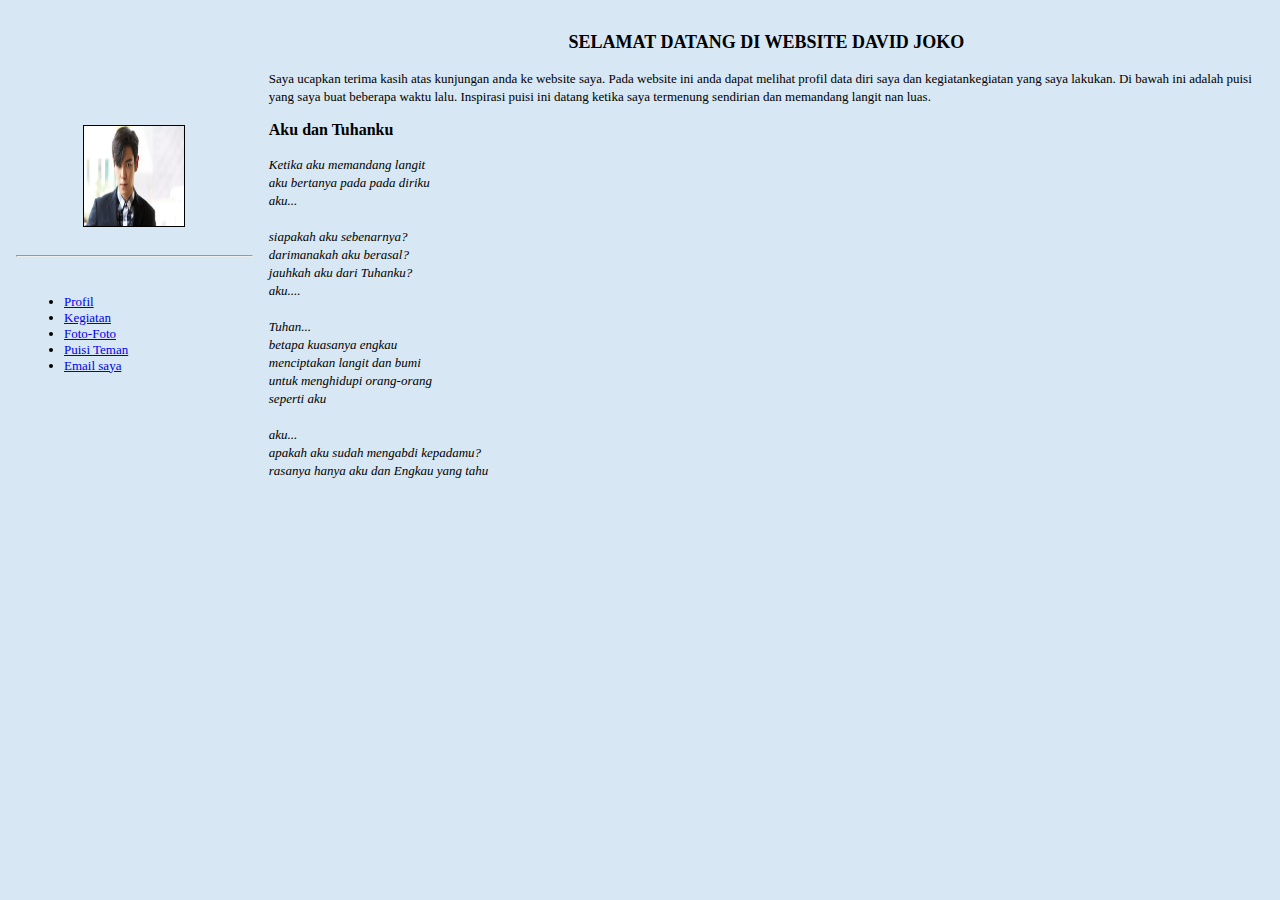
<file: Bab 3 -  Membuat Website/index.html>
<!DOCTYPE html>
<html>
<head>
	<title>David Joko Website</title>
</head>
<body bgcolor="#D7E7F3">
<font face="verdana">
	<table border="0" style="border-collapse: collapse" width="100%" cellpadding="8" bordercolor="black">
		<tr>
			<td width="20%">
				<table border="0" style="border-collapse: collapse" width="100%" cellpadding="8" bordercolor="black">
					<tr>
						<td align="center"><img border="1" height="100 " width="100" src="Gambar/profil.jpg"></td>
					</tr>
				</table>
				<p><hr></p> 
				<table border="0" style="border-collapse: collapse" width="100%" cellpadding="8" bordercolor="black">
					<tr>
						<td>
						<font size="2">
							<ul>
								<li><a href="profil.html">Profil</a></li>
								<li><a href="kegiatan.html">Kegiatan</a></li>
								<li><a href="foto.html">Foto-Foto</a></li>
								<li><a href="puisi.html">Puisi Teman</a></li>
								<li><a href="mailto: davidjoko@yahoo.com">Email saya</a></li>
							</ul>
						</font>
						</td>
					</tr>
				</table>
			</td>
			<td valign="top">
				<p align="center"><font size="4"><b>SELAMAT DATANG DI WEBSITE DAVID JOKO</b></font></p>
				<p>
					<font size="2">Saya ucapkan terima kasih atas kunjungan anda ke website saya. Pada website ini anda dapat melihat profil data diri saya dan kegiatankegiatan yang saya lakukan. Di bawah ini adalah puisi yang saya buat beberapa waktu lalu. Inspirasi puisi ini datang ketika saya termenung sendirian dan memandang langit nan luas.
					</font>
				</p>
				<p><b>Aku dan Tuhanku</b></p>
				<p>
					<font size="2">
						<i>Ketika aku memandang langit<br>
							aku bertanya pada pada diriku<br>
							aku...<br>
							<br>
							siapakah aku sebenarnya?<br>
							darimanakah aku berasal?<br>
							jauhkah aku dari Tuhanku?<br>
							aku....<br>
							<br>
							Tuhan...<br>
							betapa kuasanya engkau<br>
							menciptakan langit dan bumi<br>
							untuk menghidupi orang-orang<br>
							seperti aku<br>
							<br>
							aku...<br>
							apakah aku sudah mengabdi kepadamu?<br>
							rasanya hanya aku dan Engkau yang tahu<br>
						</i>
					</font>
				</p>
			</td>
		</tr>
	</table>
</font>
</body>
</html>
</file>
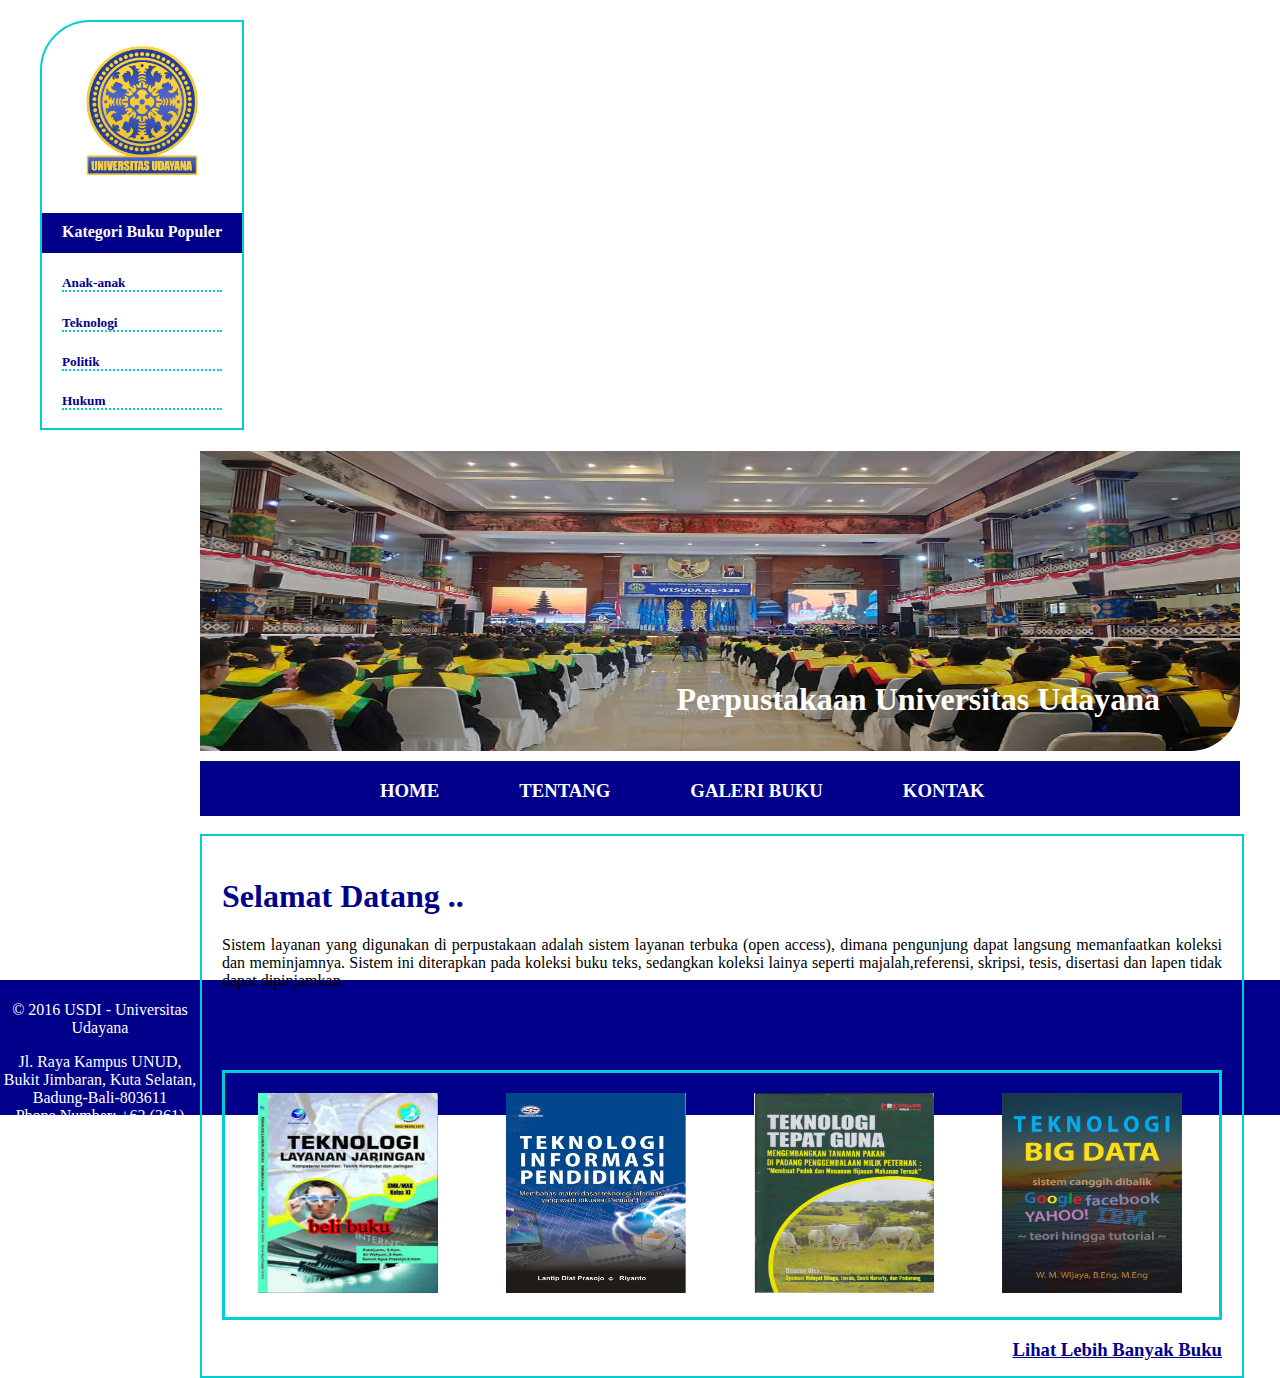
<file: Latihan Major/index.html>
<!DOCTYPE html>
<html>
<head>
	<title>Perpustakaan Buku Universitas Udayana</title>
	<link rel="stylesheet" type="text/css" href="style.css">
</head>
<body>
<div class="container">
	<div class="panel-list">
		<div class="logo">
			<img src="gambar/logo.png">
		</div>
		<div class="kategori">
			<h4>Kategori Buku Populer</h4>
		</div>
		<div class="kategori2">
			<a href="#" style="text-decoration: none;"><h5>Anak-anak</h5></a>
		</div>
		<div class="kategori2">
			<a href="#" style="text-decoration: none;"><h5>Teknologi</h5></a>
		</div>
		<div class="kategori2">
			<a href="#" style="text-decoration: none;"><h5>Politik</h5></a>
		</div>
		<div class="kategori2">
			<a href="#" style="text-decoration: none;"><h5>Hukum</h5></a>
		</div>
		<br>
	</div>
	<div class="main">
		<div class="judul" style="background-image: url(gambar/unud.jpg); background-size: 1040px 300px;">
			<h1>Perpustakaan Universitas Udayana</h1>
		</div>
		<div class="nav">
			<ul>
				<li>
					<a href="index.html"><h3>HOME</h3></a>
				</li>
				<li>
					<a href="tentang.html"><h3>TENTANG</h3></a>
				</li>
				<li>
					<a href="galeri.html"><h3>GALERI BUKU</h3></a>
				</li>
				<li>
					<a href="kontak.html"><h3>KONTAK</h3></a>
				</li>
			</ul>
		</div>
		<br>
		<div class="content">
			<h1>Selamat Datang .. </h1>
			<p align="justify"> Sistem layanan yang digunakan di perpustakaan adalah sistem layanan terbuka (open access), 
			dimana pengunjung dapat langsung memanfaatkan koleksi dan meminjamnya. Sistem ini diterapkan pada koleksi buku teks, sedangkan koleksi lainya seperti majalah,referensi, skripsi, tesis, disertasi dan lapen tidak dapat dipinjamkan.
			</p>
			<h1><a href="">Galeri Buku</a></h1>
			<table class="galeri_home" width="1000px" height="250px">
				<tr>
					<td><img src="gambar/buku1.jpg" height="200px" width="180px"></td>
					<td><img src="gambar/buku2.jpg" height="200px" width="180px"></td>
					<td><img src="gambar/buku3.png" height="200px" width="180px"></td>
					<td><img src="gambar/buku4.jpg" height="200px" width="180px"></td>
				</tr>
			</table>
			<h3><a href="galeri.html">Lihat Lebih Banyak Buku</a></h3>
		</div>
	</div>
</div>
<div class="footer">
	<p align="center">© 2016 USDI -  Universitas Udayana</p>
	<p align="center">Jl. Raya Kampus UNUD, Bukit Jimbaran, Kuta Selatan, Badung-Bali-803611<br>
						Phone Number: +62 (361) 701954, 704845<br>
    					Fax: +62 (361) 701907<br>
    					Email: info@unud.ac.id
	</p>
</div>
</body>
</html>
</file>
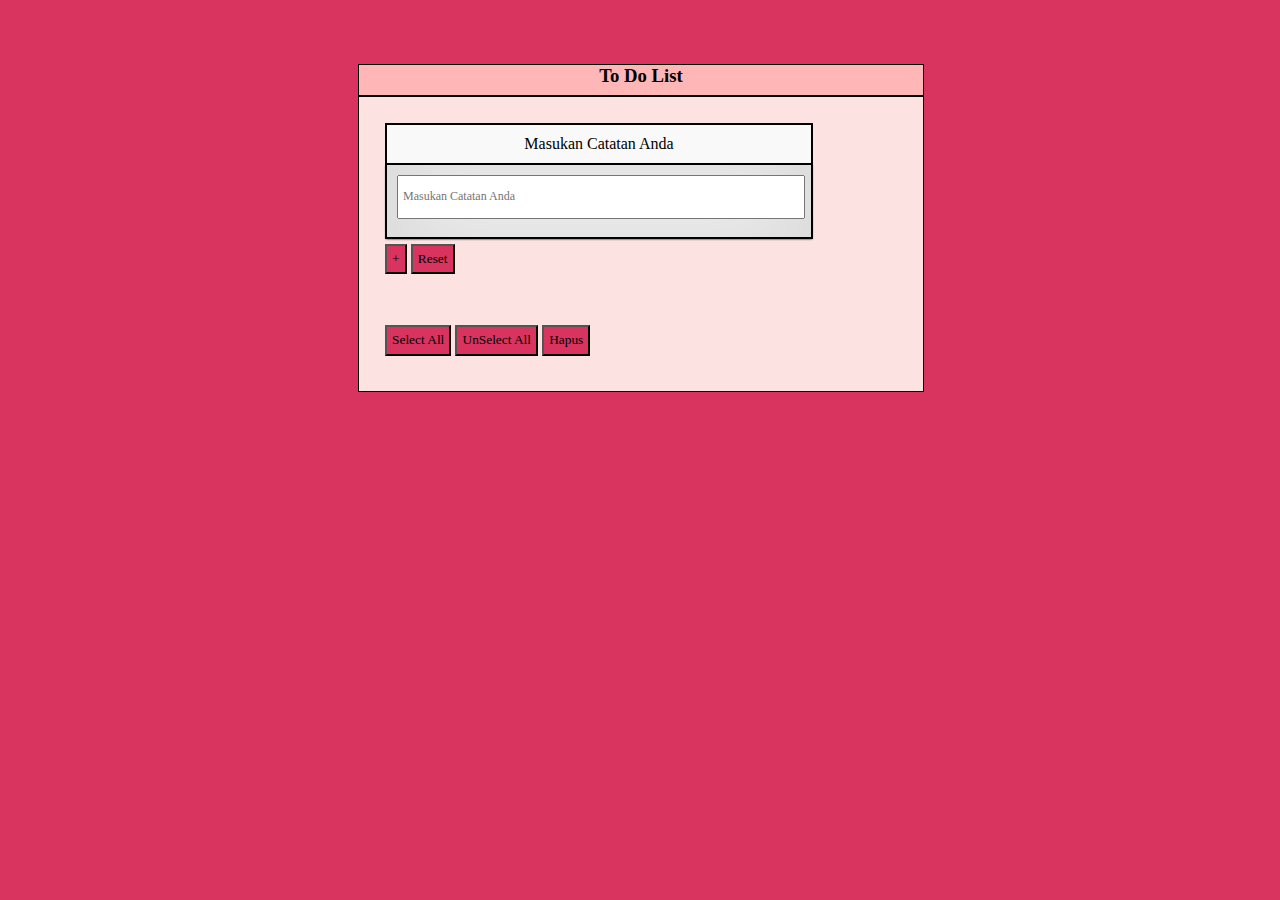
<file: TO DO LIST/index.html>
<!DOCTYPE html>
<html>
  <head>
    <title>To Do List</title>
    <link rel="stylesheet" type="text/css" href=index.css />
  </head>

  <body>
    <h3>To Do List</h3>
    <script type="text/javascript" src="ToDoList.js"></script>

    <div class="tabel">
        <form id="id_form">
            <table>                 
            <tr>
                <td>Masukan Catatan Anda</td>
            </tr>
            <tr>
                <td><input type="text" id="kata" placeholder="Masukan Catatan Anda" autocomplete="off"/></td>
            </tr>
            </table>
            <input type="button" value="+" id="plus" onclick="Tambah('id_form','TabelData')" />
            <input type="button" value="Reset" id="reset" onclick="ClearText()" />

            <br>
            <br>
            <br>

            <table id="TabelData" width="auto" border="1"></table>
        </form>
        <input type="button" name="centang" id="checkbox" value="Select All" onclick="SelectAll()">
        <input type="button" name="centang" id="checkbox" value="UnSelect All" onclick="UnSelectAll()">
        <input type="button" value="Hapus" id="hapus" onclick="Hapus('TabelData')" />
    </div>
</body>
</html>
</file>
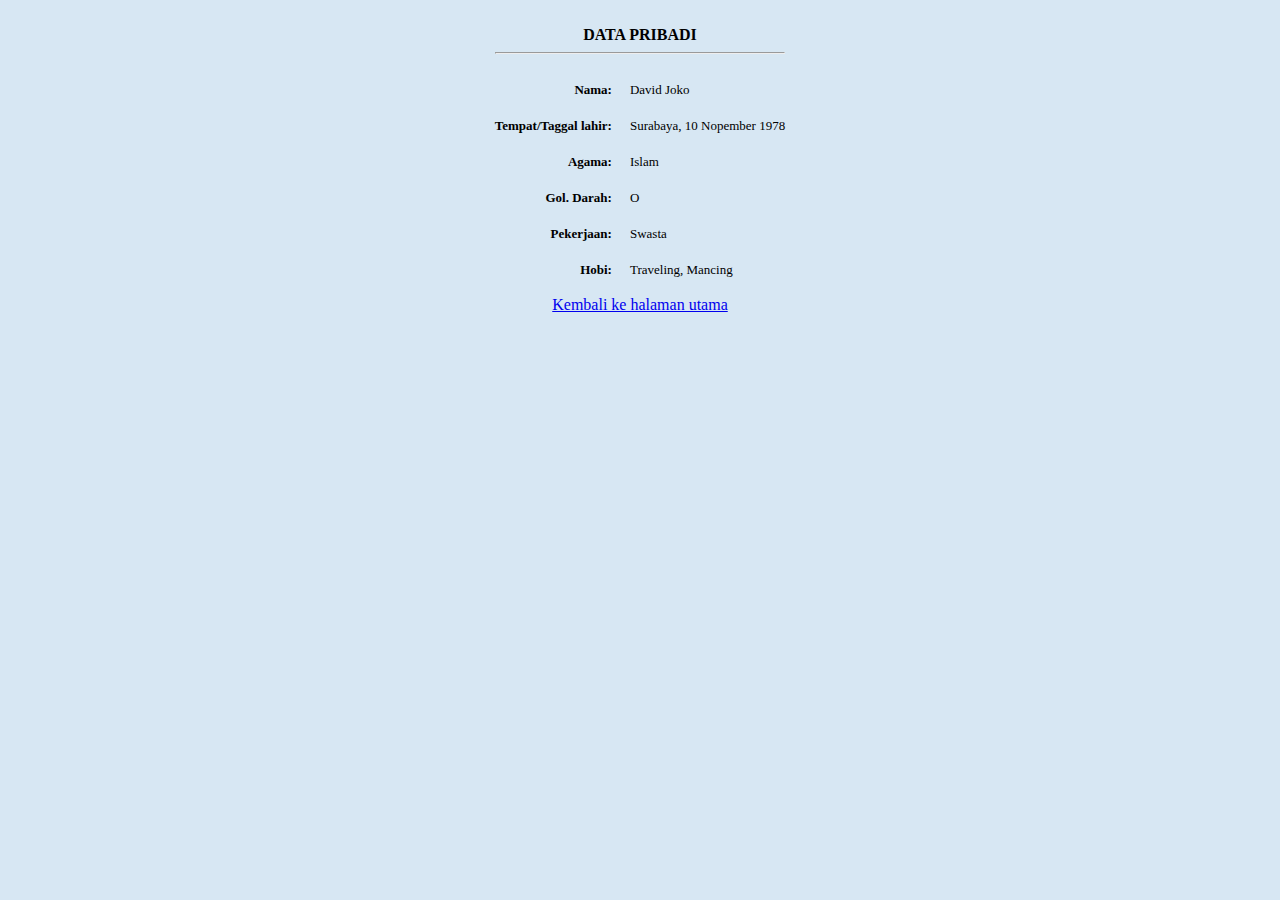
<file: Bab 3 -  Membuat Website/profil.html>
<!DOCTYPE html>
<html>
<head>
	<title>Profil David Joko</title>
</head>
<body bgcolor="#D7E7F3">
	<center>
		<font face="verdana">
		<p align="center">
		<table border="0" cellpadding="8" bordercolor="black">
			<tr>
				<td colspan="2" align="center"><b>DATA PRIBADI</b><hr></td>
			</tr>
			<tr>
				<td align="right"><font size="2"><b>Nama: </b></td>
				<td><font size="2">David Joko</td>
			</tr>
				<td align="right"><font size="2"><b>Tempat/Taggal lahir: </b></td>
				<td><font size="2">Surabaya, 10 Nopember 1978</td>
			</tr>
				<td align="right"><font size="2"><b>Agama: </b></td>
				<td><font size="2">Islam</td>
			</tr>
			<tr>
				<td align="right"><font size="2"><b>Gol. Darah: </b></td>
				<td><font size="2">O</b></td>
			</tr>
			<tr>
				<td align="right"><font size="2"><b>Pekerjaan: </b></td>
				<td><font size="2">Swasta</td>
			</tr>
			<tr>
				<td align="right"><font size="2"><b>Hobi: </b></td>
				<td><font size="2">Traveling, Mancing</td>
			</tr>
			<tr>
				<td colspan="2" align="center">
					<a href="index.html">Kembali ke halaman utama</a>
				</td>
			</tr>
		</table>
		</font>
</body>
</html>
</file>
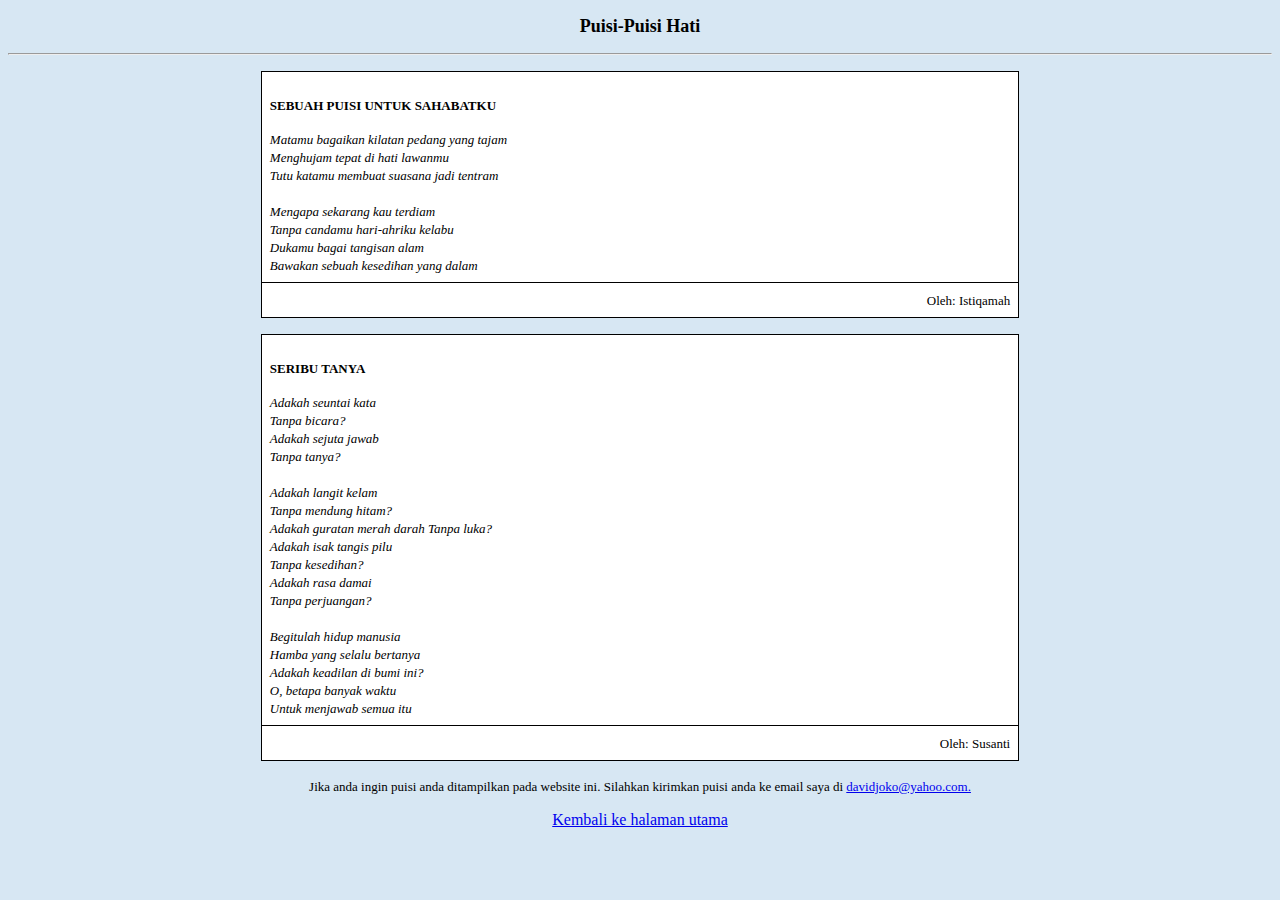
<file: Bab 3 -  Membuat Website/puisi.html>
<!DOCTYPE html>
<html>
<head>
	<title>Puisi Teman-Teman</title>
</head>
<body bgcolor="#D7E7F3">
	<font face="verdana">
	<p align="center"><font size="4"><b>Puisi-Puisi Hati</b><hr></font></p>
	<center>
		<table border="1" style="border-collapse: collapse" bgcolor="white"
		bordercolor="black" width="60%" cellpadding="8">
			<tr>
				<td>
				<p>
					<font size="2"><b>SEBUAH PUISI UNTUK SAHABATKU</b></p>
					<i>Matamu bagaikan kilatan pedang yang tajam<br>
						Menghujam tepat di hati lawanmu<br>
						Tutu katamu membuat suasana jadi tentram<br>
						<br>
						Mengapa sekarang kau terdiam<br>
						Tanpa candamu hari-ahriku kelabu<br>
						Dukamu bagai tangisan alam<br>
						Bawakan sebuah kesedihan yang dalam
					</font>
				</td>
			</tr>
			<tr>
				<td align="right"><font size="2">Oleh: Istiqamah</font></td>
			</tr>
		</table>
		<p></p>
		<table border="1" style="border-collapse: collapse" bgcolor="white"
			bordercolor="black" width="60%" cellpadding="8">
			<tr>
				<td>
				<p>
					<font size="2"><b>SERIBU TANYA</b></p>
					<i>Adakah seuntai kata<br>
						Tanpa bicara?<br>
						Adakah sejuta jawab<br>
						Tanpa tanya?<br>
						<br>
						Adakah langit kelam<br>
						Tanpa mendung hitam?<br>
						Adakah guratan merah darah
						Tanpa luka?<br>
						Adakah isak tangis pilu<br>
						Tanpa kesedihan?<br>
						Adakah rasa damai<br>
						Tanpa perjuangan?<br>
						<br>
						Begitulah hidup manusia<br>
						Hamba yang selalu bertanya<br>
						Adakah keadilan di bumi ini?<br>
						O, betapa banyak waktu<br>
						Untuk menjawab semua itu<br>
					</font>
				</td>
			</tr>
			<tr>
				<td align="right"><font size="2">Oleh: Susanti</font></td>
			</tr>
		</table>
	<p>
		<font size="2">Jika anda ingin puisi anda ditampilkan pada website ini. Silahkan kirimkan puisi anda ke email saya di <a href="mailto: davidjoko@yahoo.com">davidjoko@yahoo.com.
		</font>
	</p>
	<p><a href="index.html">Kembali ke halaman utama</a></p>
	</font>
</body>
</html>
</file>
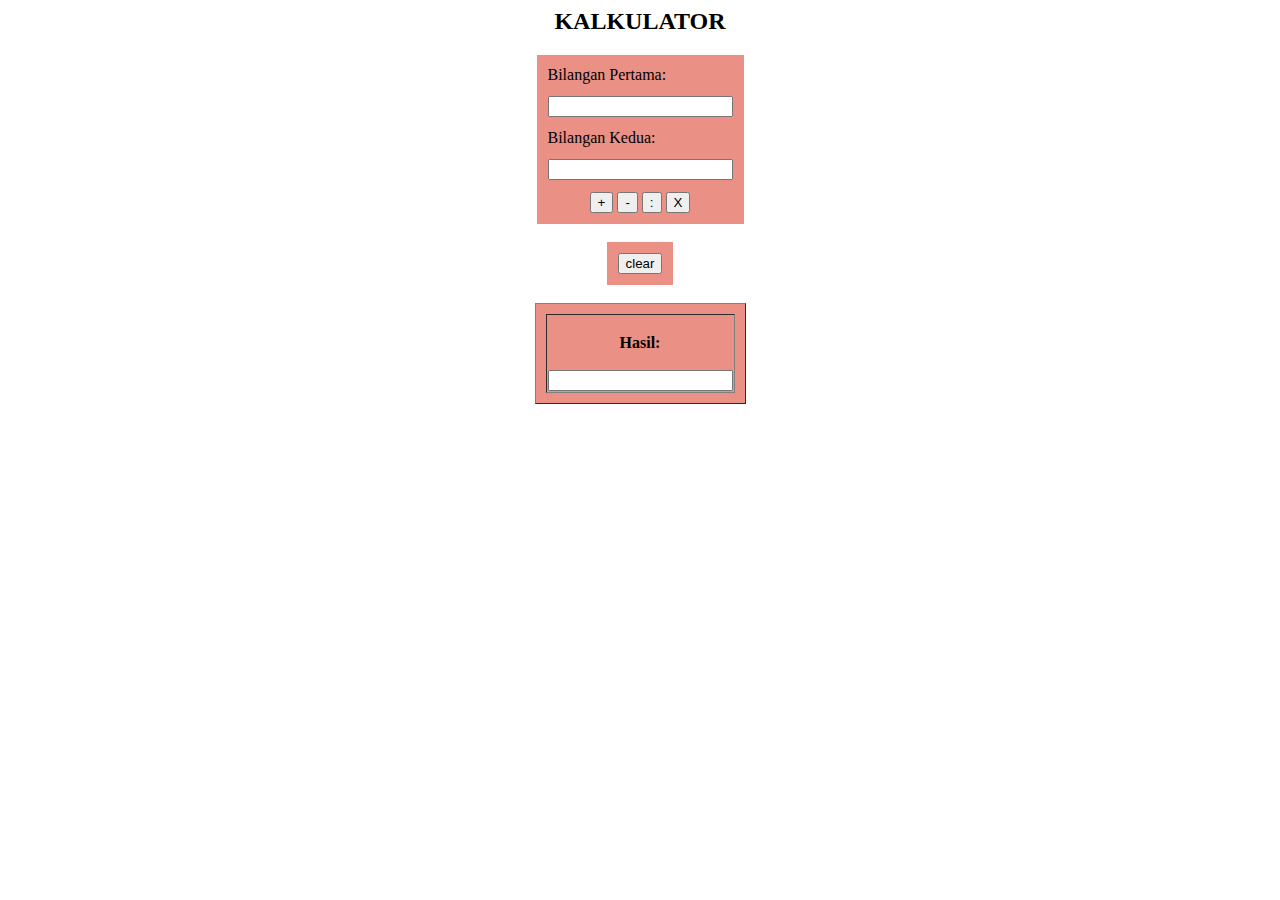
<file: Kalkulator/Kalkulator.html>
<html>
	<head>
		<title>Pemograman Berbasis Web</title>
	</head>
	
	<body>
		<h2><center><b>KALKULATOR</b></center></h2>
		<form name = "pbw">
		<center>
			<table bgcolor="#ea9085" cellspacing="10">
				<tr><td>Bilangan Pertama:</td></tr>
				<tr><td><input type = "text" name = "a"/></td></tr>
				<tr><td>Bilangan Kedua:</td></tr>
				<tr><td><input type = "text" name = "b"/></td></tr>
				<tr>
				<td colspan="2" align="center">
				<input type = "button" value = "+" onClick = "tambah()"/>
				<input type = "button" value = "-" onClick = "kurang()"/>
				<input type = "button" value = ":" onClick = "bagi()"/>
				<input type = "button" value = "X" onClick = "kali()"/>
			</table>
			<br>
			<table bgcolor="#ea9085" cellspacing="10">
				<td colspan="3" align="center"><input type = "reset" value="clear"></td>
			</table>
			<br>
			<table border=1 bgcolor="#ea9085" cellspacing="10">
			<th>
				<br>Hasil:</br>
				<br><input type = "text" name = "hasil" value=""/></br>
			</th>
			</table>
		</center>
		</form>
	</body>
	<script type="text/javascript" src="Kalkulator.js"></script>
</html>
</file>
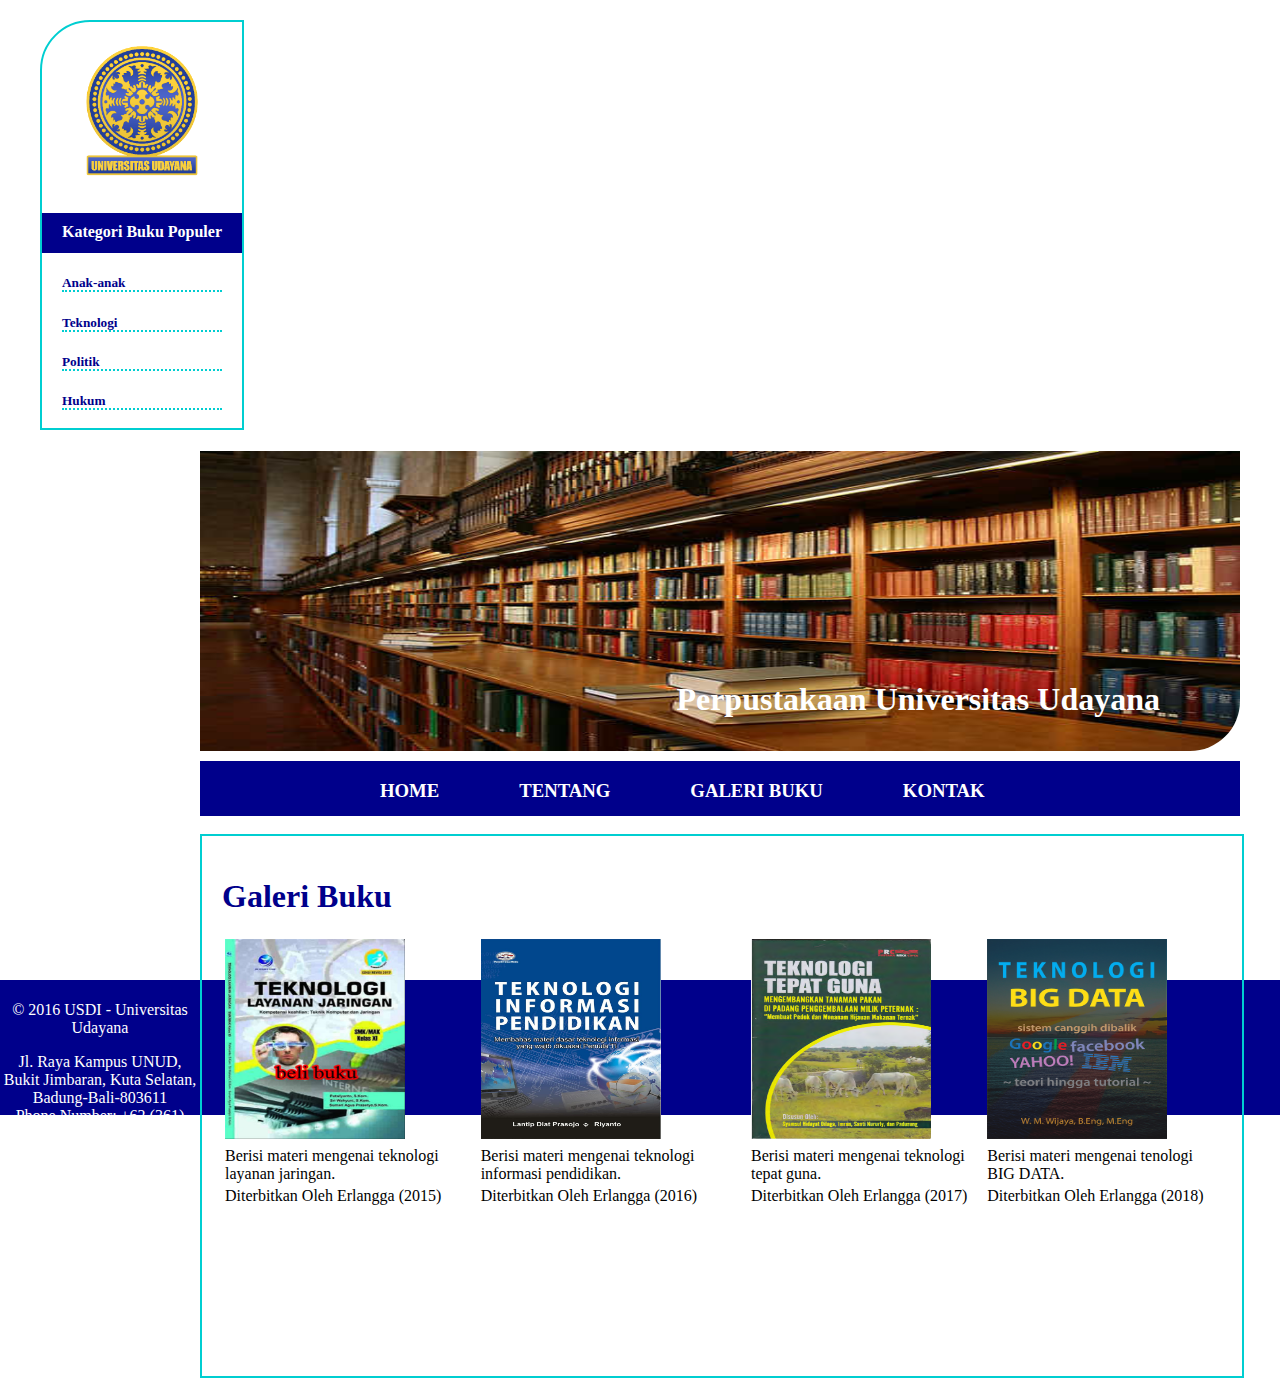
<file: Latihan Major/galeri.html>
<!DOCTYPE html>
<html>
<head>
	<title>Perpustakaan Buku Universitas Udayana</title>
	<link rel="stylesheet" type="text/css" href="style.css">
</head>
<body>
<div class="container">
	<div class="panel-list">
		<div class="logo">
			<img src="gambar/logo.png">
		</div>
		<div class="kategori">
			<h4>Kategori Buku Populer</h4>
		</div>
		<div class="kategori2">
			<a href="#" style="text-decoration: none;"><h5>Anak-anak</h5></a>
		</div>
		<div class="kategori2">
			<a href="#" style="text-decoration: none;"><h5>Teknologi</h5></a>
		</div>
		<div class="kategori2">
			<a href="#" style="text-decoration: none;"><h5>Politik</h5></a>
		</div>
		<div class="kategori2">
			<a href="#" style="text-decoration: none;"><h5>Hukum</h5></a>
		</div>
		<br>
	</div>
	<div class="main">
		<div class="judul" style="background-image: url(gambar/galeri.jpg); background-size: 1040px 300px;">
			<h1>Perpustakaan Universitas Udayana</h1>
		</div>
		<div class="nav">
			<ul>
				<li>
					<a href="index.html"><h3>HOME</h3></a>
				</li>
				<li>
					<a href="tentang.html"><h3>TENTANG</h3></a>
				</li>
				<li>
					<a href="galeri.html"><h3>GALERI BUKU</h3></a>
				</li>
				<li>
					<a href="kontak.html"><h3>KONTAK</h3></a>
				</li>
			</ul>
		</div>
		<br>
		<div class="content">
			<h1>Galeri Buku</h1>
			<table class="galeri" width="1000px" height="250px">
				<tr>
					<td><img src="gambar/buku1.jpg" height="200px" width="180px"></td>
					<td><img src="gambar/buku2.jpg" height="200px" width="180px"></td>
					<td><img src="gambar/buku3.png" height="200px" width="180px"></td>
					<td><img src="gambar/buku4.jpg" height="200px" width="180px"></td>
				</tr>
				<tr>
					<td>Berisi materi mengenai teknologi layanan jaringan.</td>
					<td>Berisi materi mengenai teknologi informasi pendidikan.</td>
					<td>Berisi materi mengenai teknologi tepat guna.</td>
					<td>Berisi materi mengenai tenologi BIG DATA.</td>
				</tr>
				<tr>
					<td>Diterbitkan Oleh Erlangga (2015)</td>
					<td>Diterbitkan Oleh Erlangga (2016)</td>
					<td>Diterbitkan Oleh Erlangga (2017)</td>
					<td>Diterbitkan Oleh Erlangga (2018)</td>
				</tr>
			</table>
		</div>
	</div>
</div>
<div class="footer">
	<p align="center">© 2016 USDI -  Universitas Udayana</p>
	<p align="center">Jl. Raya Kampus UNUD, Bukit Jimbaran, Kuta Selatan, Badung-Bali-803611<br>
						Phone Number: +62 (361) 701954, 704845<br>
    					Fax: +62 (361) 701907<br>
    					Email: info@unud.ac.id
	</p>
</div>
</body>
</html>
</file>
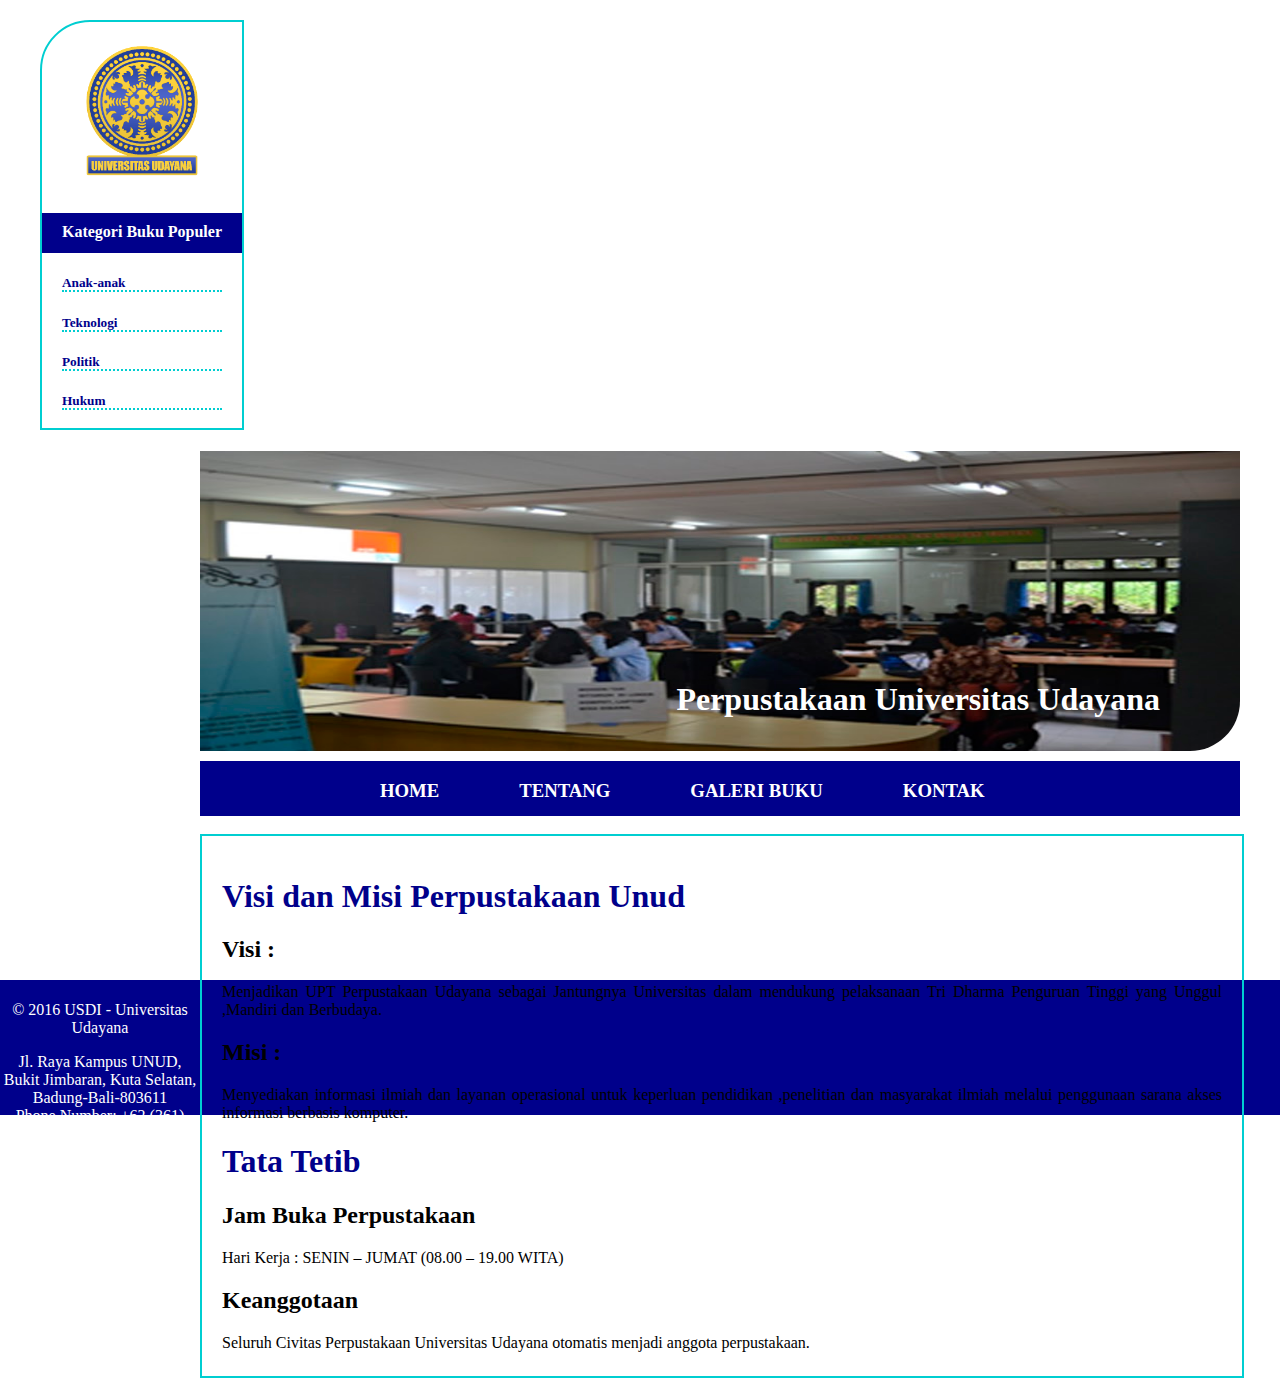
<file: Latihan Major/tentang.html>
<!DOCTYPE html>
<html>
<head>
	<title>Perpustakaan Buku Universitas Udayana</title>
	<link rel="stylesheet" type="text/css" href="style.css">
</head>
<body>
<div class="container">
	<div class="panel-list">
		<div class="logo">
			<img src="gambar/logo.png">
		</div>
		<div class="kategori">
			<h4>Kategori Buku Populer</h4>
		</div>
		<div class="kategori2">
			<a href="#" style="text-decoration: none;"><h5>Anak-anak</h5></a>
		</div>
		<div class="kategori2">
			<a href="#" style="text-decoration: none;"><h5>Teknologi</h5></a>
		</div>
		<div class="kategori2">
			<a href="#" style="text-decoration: none;"><h5>Politik</h5></a>
		</div>
		<div class="kategori2">
			<a href="#" style="text-decoration: none;"><h5>Hukum</h5></a>
		</div>
		<br>
	</div>
	<div class="main">
		<div class="judul" style="background-image: url(gambar/perpustakaan.jpg); background-size: 1040px 300px;">
			<h1>Perpustakaan Universitas Udayana</h1>
		</div>
		<div class="nav">
			<ul>
				<li>
					<a href="index.html"><h3>HOME</h3></a>
				</li>
				<li>
					<a href="tentang.html"><h3>TENTANG</h3></a>
				</li>
				<li>
					<a href="galeri.html"><h3>GALERI BUKU</h3></a>
				</li>
				<li>
					<a href="kontak.html"><h3>KONTAK</h3></a>
				</li>
			</ul>
		</div>
		<br>
		<div class="content">
			<h1>Visi dan Misi Perpustakaan Unud</h1>
			<h2>Visi :</h2>
			<p align="justify">Menjadikan UPT Perpustakaan Udayana sebagai Jantungnya Universitas dalam mendukung pelaksanaan Tri Dharma Penguruan Tinggi yang Unggul ,Mandiri dan Berbudaya.
			</p>
			<h2>Misi :</h2>
			<p align="justify">Menyediakan informasi ilmiah dan layanan operasional untuk keperluan pendidikan ,penelitian dan masyarakat ilmiah melalui penggunaan sarana akses informasi berbasis komputer.</p>
			<h1>Tata Tetib</h1>
			<h2>Jam Buka Perpustakaan</h2>
			<p>Hari Kerja    :  SENIN – JUMAT (08.00 – 19.00 WITA)</p>
			<h2>Keanggotaan</h2>
			<p>Seluruh Civitas Perpustakaan Universitas Udayana otomatis menjadi anggota perpustakaan.</p>
		</div>
	</div>
</div>
<div class="footer">
	<p align="center">© 2016 USDI -  Universitas Udayana</p>
	<p align="center">Jl. Raya Kampus UNUD, Bukit Jimbaran, Kuta Selatan, Badung-Bali-803611<br>
						Phone Number: +62 (361) 701954, 704845<br>
    					Fax: +62 (361) 701907<br>
    					Email: info@unud.ac.id
	</p>
</div>
</body>
</html>
</file>
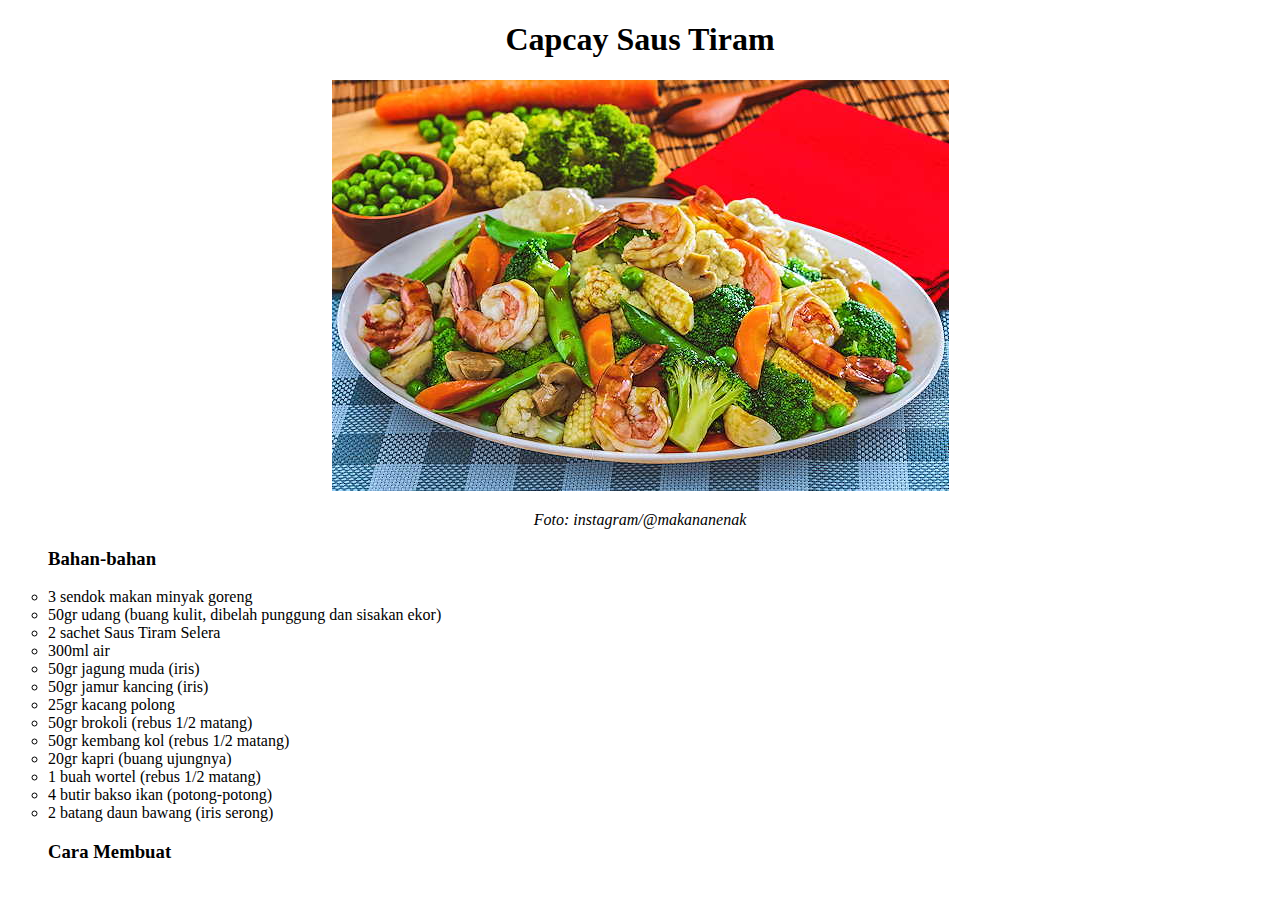
<file: Tugas 1/tugas1_bahan.html>
<!DOCTYPE html>
<html lang="en">
<head>
	<meta charset="UTF-8">
	<title>Tugas 1 - 1708561036</title>
</head>
<body>
	<center>
		<h1> Capcay Saus Tiram</h1>
		<img src="capcay.jpg" alt="">
		<p><i>Foto: instagram/@makananenak</i></p>
	</center>
	<h3 style="margin-left: 40px;">Bahan-bahan</h3>
	<ul type="circle">
		<li>3 sendok makan minyak goreng</li>
		<li>50gr udang (buang kulit, dibelah punggung dan sisakan ekor)</li>
		<li>2 sachet Saus Tiram Selera</li>
		<li>300ml air</li>
		<li>50gr jagung muda (iris)</li>
		<li>50gr jamur kancing (iris)</li>
		<li>25gr kacang polong</li>
		<li>50gr brokoli (rebus 1/2 matang)</li>
		<li>50gr kembang kol (rebus 1/2 matang)</li>
		<li>20gr kapri (buang ujungnya)</li>
		<li>1 buah wortel (rebus 1/2 matang)</li>
		<li>4 butir bakso ikan (potong-potong)</li>
		<li>2 batang daun bawang (iris serong)</li> 
	</ul>
	<h3 style="margin-left: 40px;"><a href="tugas1_tahapan.html" style="text-decoration: none; color: black;"> Cara Membuat</a></h3>	
</body>
</html>
</file>
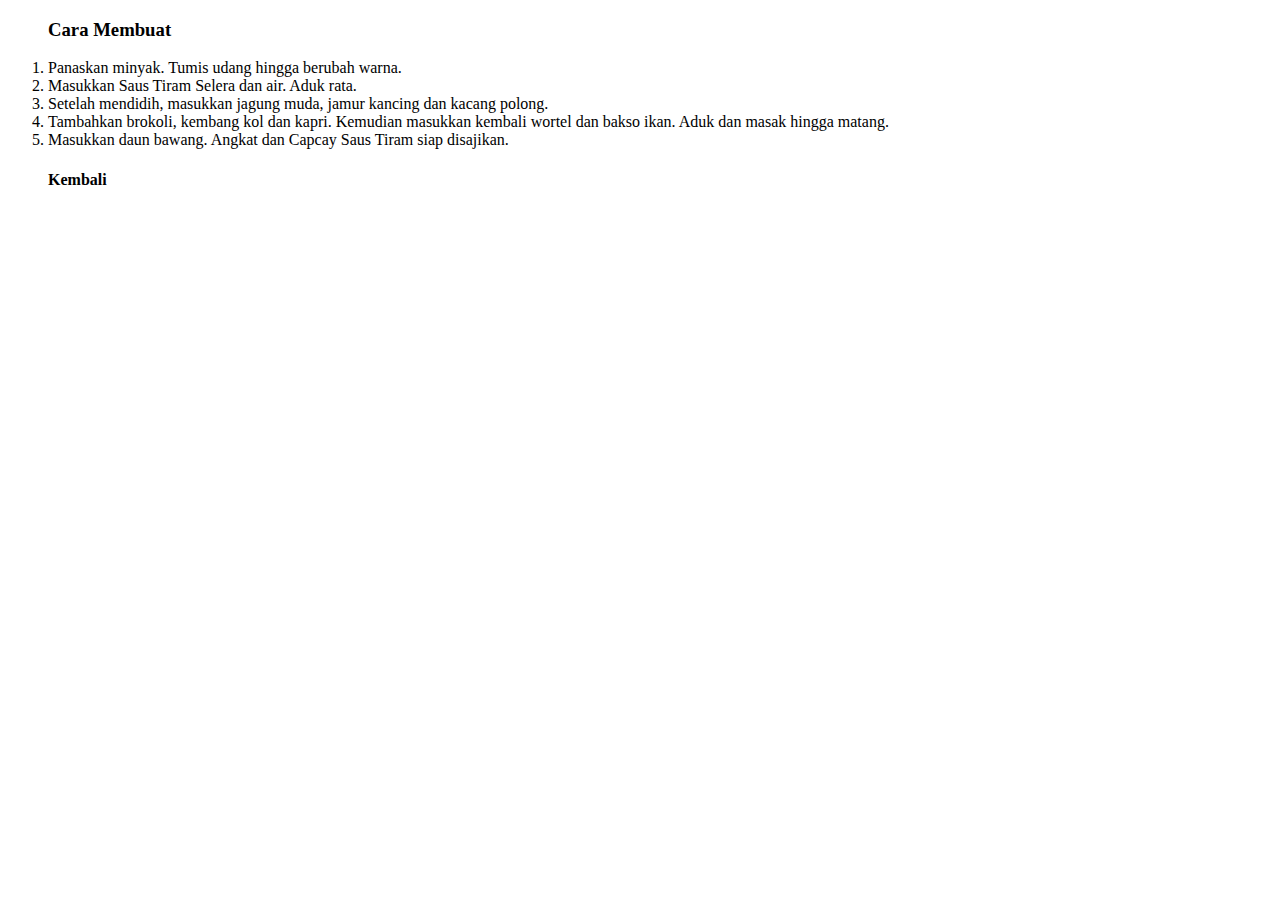
<file: Tugas 1/tugas1_tahapan.html>
<!DOCTYPE html>
<html lang="en">
<head>
	<meta charset="UTF-8">
	<title>Tugas 1 - 1708561036</title>
</head>
<body>
	<h3 style="margin-left: 40px;">Cara Membuat</h3>
	<ol>
		<li>Panaskan minyak. Tumis udang hingga berubah warna.</li>
		<li>Masukkan Saus Tiram Selera dan air. Aduk rata.</li>
		<li>Setelah mendidih, masukkan jagung muda, jamur kancing dan kacang polong.</li>
		<li>Tambahkan brokoli, kembang kol dan kapri. Kemudian masukkan kembali wortel dan bakso ikan. Aduk dan masak hingga matang.</li>
		<li>Masukkan daun bawang. Angkat dan Capcay Saus Tiram siap disajikan.</li>
	</ol>
	<h4 style="margin-left: 40px;"><a href="tugas1_bahan.html" style="text-decoration: none; color: black;"> Kembali</a></h4>	
</body>
</html>
</file>
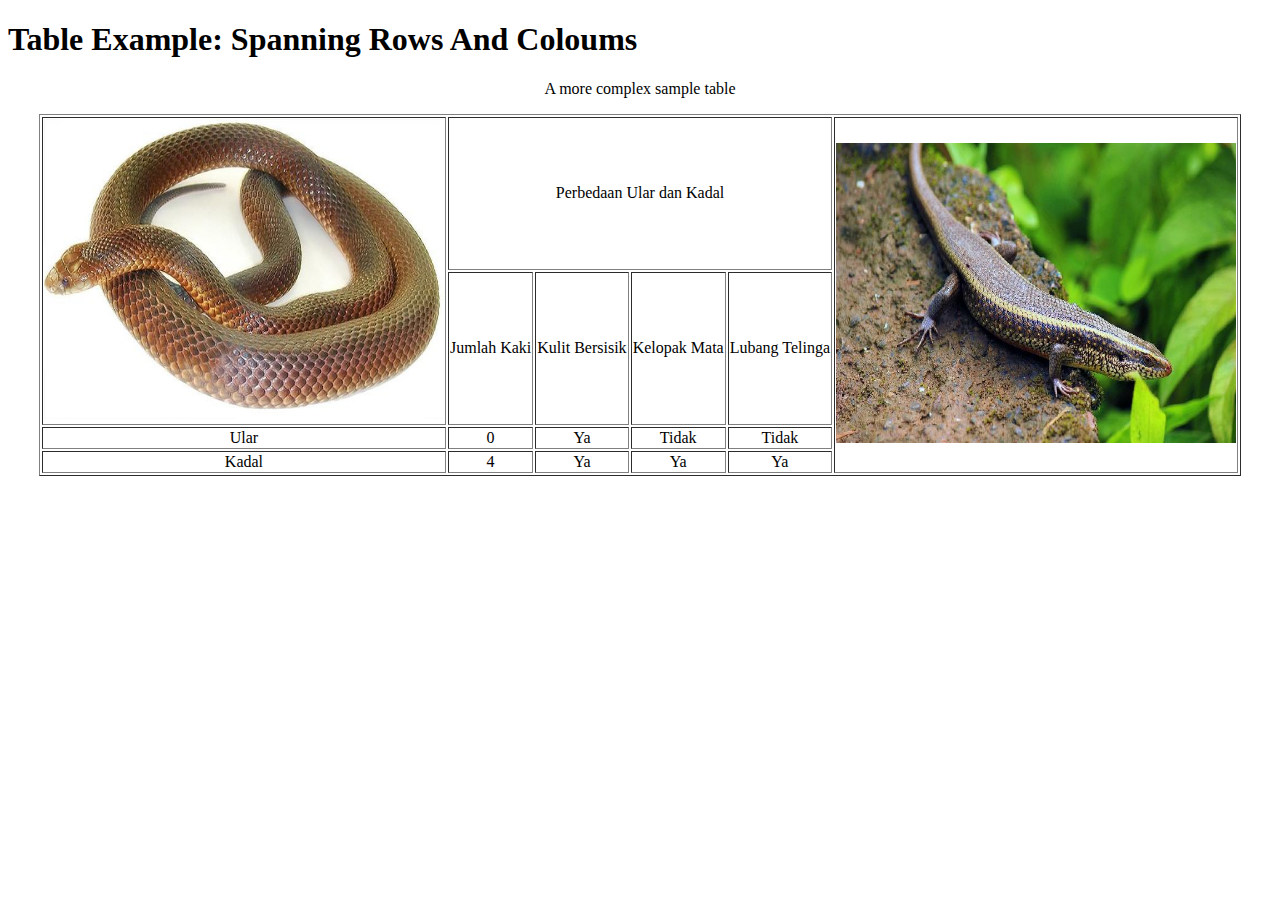
<file: Tugas 3/tugas3.html>
<!DOCTYPE html>
<html>
<head>
	<title>Tabel</title>
</head>
<body>
	<h1>Table Example: Spanning Rows And Coloums</h1>
	<center>
		<p>A more complex sample table</p>
		<table border="1">
			<tr align="center">
				<td rowspan="2"><img src="image/ular.jpg" height="300px" width="400px"></td>
				<td colspan="4">Perbedaan Ular dan Kadal</td>
				<td rowspan="4"><img src="image/kadal.jpg" height="300px" width="400px"></td>
			</tr>
			<tr align="center">
				<td>Jumlah Kaki</td>
				<td>Kulit Bersisik</td>
				<td>Kelopak Mata</td>
				<td>Lubang Telinga</td>
			</tr>
			<tr align="center">
				<td>Ular</td>
				<td>0</td>
				<td>Ya</td>
				<td>Tidak</td>
				<td>Tidak</td>
			</tr>
			<tr align="center">
				<td>Kadal</td>
				<td>4</td>
				<td>Ya</td>
				<td>Ya</td>
				<td>Ya</td>
			</tr>
		</table>
	</center>

</body>
</html>
</file>
<file: Latihan Major/style.css>
body{
	margin:0;
	padding:0;
	height: 100%;
	width: 100%;
}
.container{
	position:relative;
	padding-bottom: 980px;
}
.panel-list{
	border: 2px solid #00CED1;
	width: 200px;
	float: left;
	border-top-left-radius: 50px;
	margin-left: 40px;
	margin-top: 20px;
}
.logo{
	width: 150px;
	height: 150px;
	margin: 0 auto;
	margin-top: 20px;
}
.logo img{
	width: 150px;
	margin: 0 auto;
}
.main{
	width: 1040px;
	float: right;
	margin-right: 40px;
}
.kategori{
	width: 200px;
	height: 40px;
	background-color: #00008B;
}
.kategori h4{
	color: white;
	text-align: center;
	padding: 10px;
}
.kategori2{
	margin:0 auto;
	width: 160px;
	height: 15px;
	border-bottom: 2px dotted #00CED1; 
}
.kategori2 h5{
	color: #00008B;
}
.judul{
	margin:0 auto;
	width: 1040px;
	height: 300px;
	border-bottom-right-radius: 50px;
}
.judul h1{
	color: white;
	text-align: right;
	padding-top: 230px;
	padding-right: 80px; 
}
.nav{
	margin-top: 10px;
	width: 1040px;
	height: 55px;
	background-color: #00008B;
}
.nav ul{
	padding: 0;
	list-style-type: none;
  	margin: 0px 100px 0px 100px;
}
.nav ul li{
	float: left;
  	margin-left: 80px;
}
.nav ul li a{
	text-decoration: none;
	color: white;
}
.content{
	border: 2px solid #00CED1;
	width: 1000px;
	height: 500px;
	padding: 20px;
}
.content h1{
	color: #00008B;
}
.content h1 a{
	text-decoration: none;
	color: #00008B;
}
.galeri_home{
	border: solid #00CED1;
}
.galeri_home img{
	padding-left: 30px;
}
.content h3 {
	text-align: right;
}
.content h3 a{
	color: #00008B;
}
.footer{
	padding-top: 5px;
	height: 130px;
	width: 100%;	
	background-color: #00008B;
	color: white;
}
</file>
